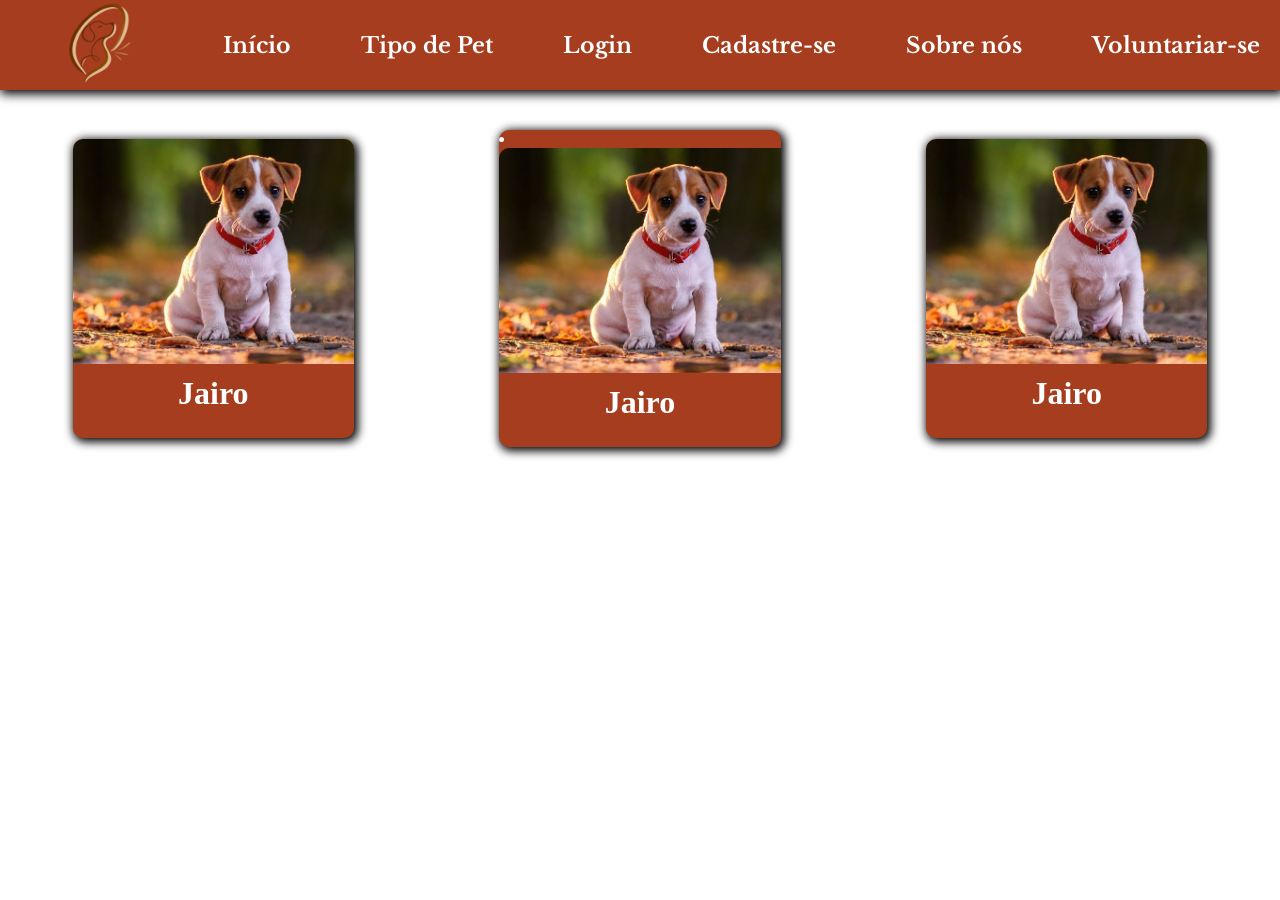
<file: catalogo.html>
<!DOCTYPE html>
<html lang="en">

<head>
    <meta charset="UTF-8">
    <meta name="viewport" content="width=device-width, initial-scale=1.0">
    <title>Document</title>
    <link rel="stylesheet" href="./CSS/catalogo.css">
    <link href="https://fonts.googleapis.com/css2?family=Libre+Baskerville:wght@700&display=swap" rel="stylesheet">
</head>

<body>
    <nav class="navbar">
        <img src="./img/WhatsApp_Image_2026-06-01_at_17.42.35__1_-removebg-preview.png" alt="Logo" class="logo">

        <ul class="menu">
            <li><a href="./index.html">Início</a></li>
            <li><a href="#">Tipo de Pet</a></li>
            <li><a href="#">Login</a></li>
            <li><a href="#">Cadastre-se</a></li>
            <li><a href="#">Sobre nós</a></li>
            <li><a href="#">Voluntariar-se</a></li>
        </ul>
    </nav>

    <div class="cards">
        <div class="card1">
            <img src="./img/images.jpg">
            <h1>Jairo</h1>
        </div>
        <div class="card1">
            <li><a href="">
                    <img src="./img/images.jpg">
                    <h1>Jairo</h1>
                </a></li>
        </div>
        <div class="card1">
            <img src="./img/images.jpg">
            <h1>Jairo</h1>
        </div>
    </div>
</body>

</html>
</file>
<file: CSS/catalogo.css>
*{
    padding: 0;
    margin: 0;
}

.navbar{
    background-color: #A63D1F;
    height: 90px;

    display: flex;
    align-items: center;
    justify-content: space-between;
    box-shadow: 2px 2px 10px 2px black;
    padding: 0 20px;
}

.logo{
    height: 100px;
    padding-left: 30px;
}

.icone{
    height: 40px;
}

.menu{
    display: flex;
    list-style: none;
    gap: 70px;
}

li, a{
    text-decoration: none;
    color: inherit;
}

.menu a{
    text-decoration: none;
    color: white;
    font-size: 22px;
    font-weight: bold;
    transition: 0.3s;
}

.menu a:hover{
    color: #F4D4C2;
}

.menu a{
    font-family: 'Libre Baskerville', serif;
}

.cards{
    justify-content: space-around;   
    align-items: center;
    display: flex;
    padding-top: 30px;
    color: white;
}


.card1{
    background-color: #A63D1F;
    padding-bottom: 20px;
    margin: 10px;
    width: 22%;
    border-radius: 10px 10px 10px 10px;
    overflow: hidden;
    cursor: pointer;
    box-shadow: 2px 2px 10px 2px black;
}

.card1 img{
    width: 301px;
    border-radius: 10px 10px 0px 0px;
     transition: transform 0.5s ease;
}

.card1 img:hover{
    transform: scale(1.1);
   
}

.card1 h1{
    justify-content: center;
    align-items: center;
    display: flex;
    height: 50px;
}
</file>
